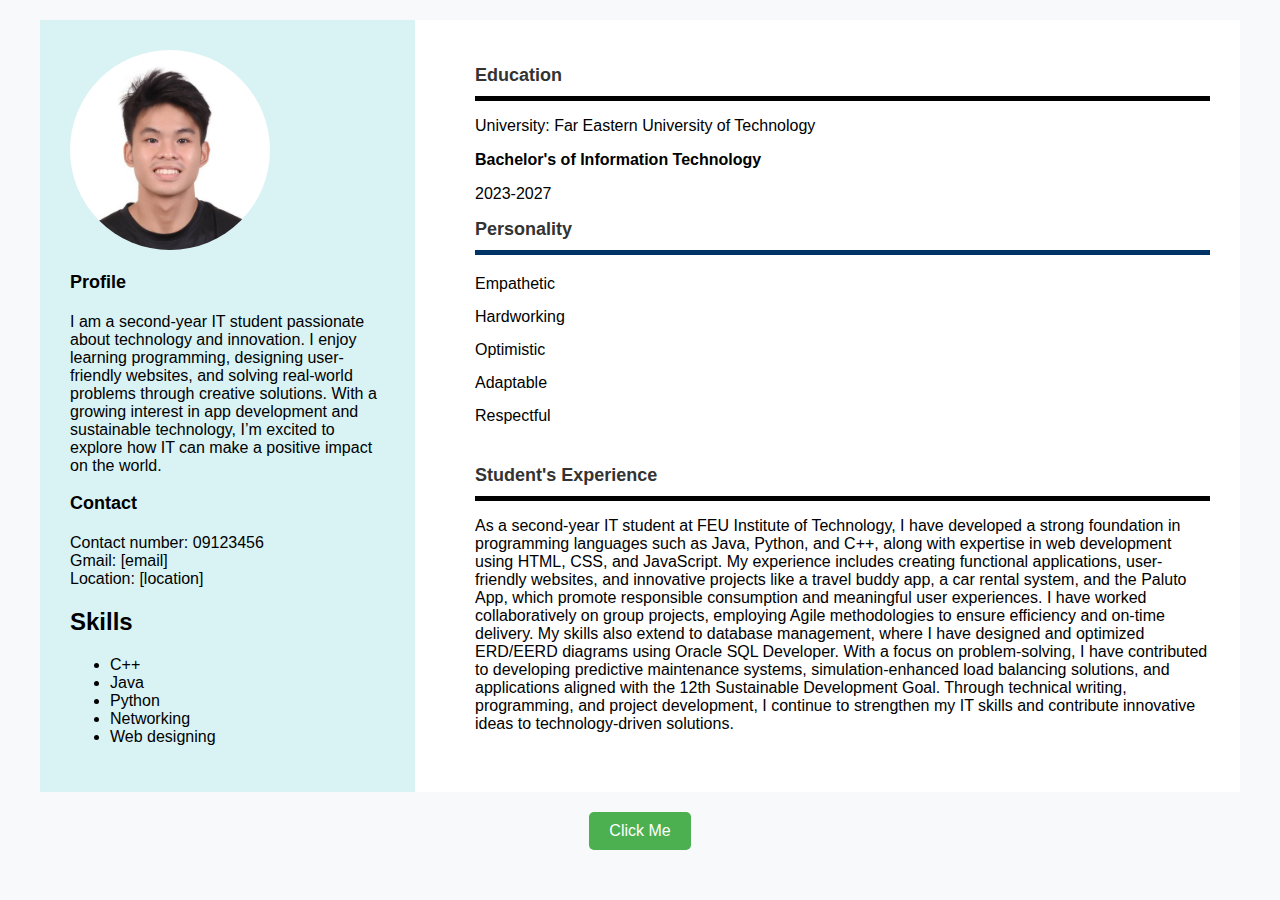
<file: index.html>
<!DOCTYPE html>
<html lang="en">
<head>
    <meta charset="UTF-8">
    <meta name="viewport" content="width=device-width , initial-scale=1.0">
    <title>Resume_JethroWang</title>
    <link rel="stylesheet" href="style.css">
</head>
<body>
    <div class="container">
        <div class="left-section">
            <img src="profile.jpg" alt="profile picture">
            <h3>Profile</h3>
            <p> I am a second-year IT student passionate about technology and innovation. I enjoy learning programming,
                designing user-friendly websites, and solving real-world problems through creative solutions. With
                a growing interest in app development and sustainable technology, I’m excited to explore how IT can
                make a positive impact on the world.</p>
            <h3>Contact</h3>
            <p>Contact number: 09123456<br>Gmail: [email]<br>Location: [location]</p>
            <div class="Technical Skill">
                <h2>Skills</h2>
                <ul>
                    <li>C++</li>
                    <li>Java</li>
                    <li>Python</li>
                    <li>Networking</li>
                    <li>Web designing</li>
                </ul>
            </div>
        </div>
        <div class="right-section">
            <h2>Education</h2>
            <hr>
            <p>University: Far Eastern University of Technology</p>
            <p><strong>Bachelor's of Information Technology</strong></p>
            <p>2023-2027</p>
        
            <div class="section">
                <h2>Personality</h2>
                <ul>
                    <li>Empathetic</li>
                    <li>Hardworking</li>
                    <li>Optimistic</li>
                    <li>Adaptable</li>
                    <li>Respectful</li>
                </ul>
            </div>
        
            <h2>Student's Experience</h2>
            <hr>
            <p>
                As a second-year IT student at FEU Institute of Technology, I have developed a strong
                foundation in programming languages such as Java, Python, and C++, along with expertise 
                in web development using HTML, CSS, and JavaScript. My experience includes creating functional
                applications, user-friendly websites, and innovative projects like a travel buddy app,
                a car rental system, and the Paluto App, which promote responsible consumption and 
                meaningful user experiences. I have worked collaboratively on group projects, employing Agile
                methodologies to ensure efficiency and on-time delivery. My skills also extend to database management,
                where I have designed and optimized ERD/EERD diagrams using Oracle SQL Developer. With a focus on
                problem-solving, I have contributed to developing predictive maintenance systems, simulation-enhanced
                load balancing solutions, and applications aligned with the 12th Sustainable Development Goal. Through
                technical writing, programming, and project development, I continue to strengthen my IT skills and contribute
                innovative ideas to technology-driven solutions.
            </p>
        </div>
    </div>
    <div class="changer">
        <button id="colorChangeButton">
            Click Me
        </button>
    </div>

    <script src="script.js"></script>
</body>
</html>
</file>
<file: style.css>
body {
    font-family: Arial, Helvetica, sans-serif;
    margin: 0;
    padding: 0;
    background-color: #F8f9fa;
}

img {
    width: 200px;
    height: auto;
    border-radius: 50%;
    object-fit: cover;
}

.container {
    display: flex;
    max-width: 1200px;
    margin: 20px auto;
    background-color: #fff;
}

.left-section {
    width: 30%;
    background-color: #d9f3f5;
    padding: 30px;
    text-align: left;
}

.left-section h3 {
    margin-bottom: 20px;
    font-size: 18px;
}

.right-section {
    width: 70%;
    padding: 30px;
    margin-left: 30px; /* Added margin for some space */
}

.right-section h1 {
    margin-bottom: 20px;
    font-size: 28px;
    color: #003366;
}

.right-section h2 {
    font-size: 18px;
    color: #333;
    margin-bottom: 10px;
}

.right-section .title {
    margin-top: 5px;
    margin-bottom: 30px;
    font-size: 100px;
    color: #666;
}

.right-section .section {
    margin-bottom: 40px; /* Adjusted to give space between sections */
}

.right-section .section h2 {
    border-bottom: 5px solid #003366;
    padding-bottom: 10px; /* Reduced padding */
    margin-bottom: 20px; /* Adjusted margin for spacing */
}

.right-section .section p,
.right-section .section ul {
    margin: 0 0 20px 0;
}

.right-section .section ul {
    list-style: none;
    padding: 0;
}

.right-section .section ul li {
    margin: 15px 0;
}

hr {
    height: 5px;
    background-color: black;
    color: solid #003366;
    border: none;
}

button {
    color: white; /* White text */
    padding: 10px 20px; /* Spacing */
    border: none; /* No border */
    border-radius: 5px; /* Rounded corners */
    cursor: pointer; /* Pointer cursor on hover */
    font-size: 16px; /* Font size */
}

.changer button {
    display: block; /* Makes the button a block element */
    margin: 20px auto; /* Centers it horizontally */
    background-color: #4CAF50;
}

.changer button:hover {
    background-color: #45a049; /* Darker green on hover */
}
</file>
